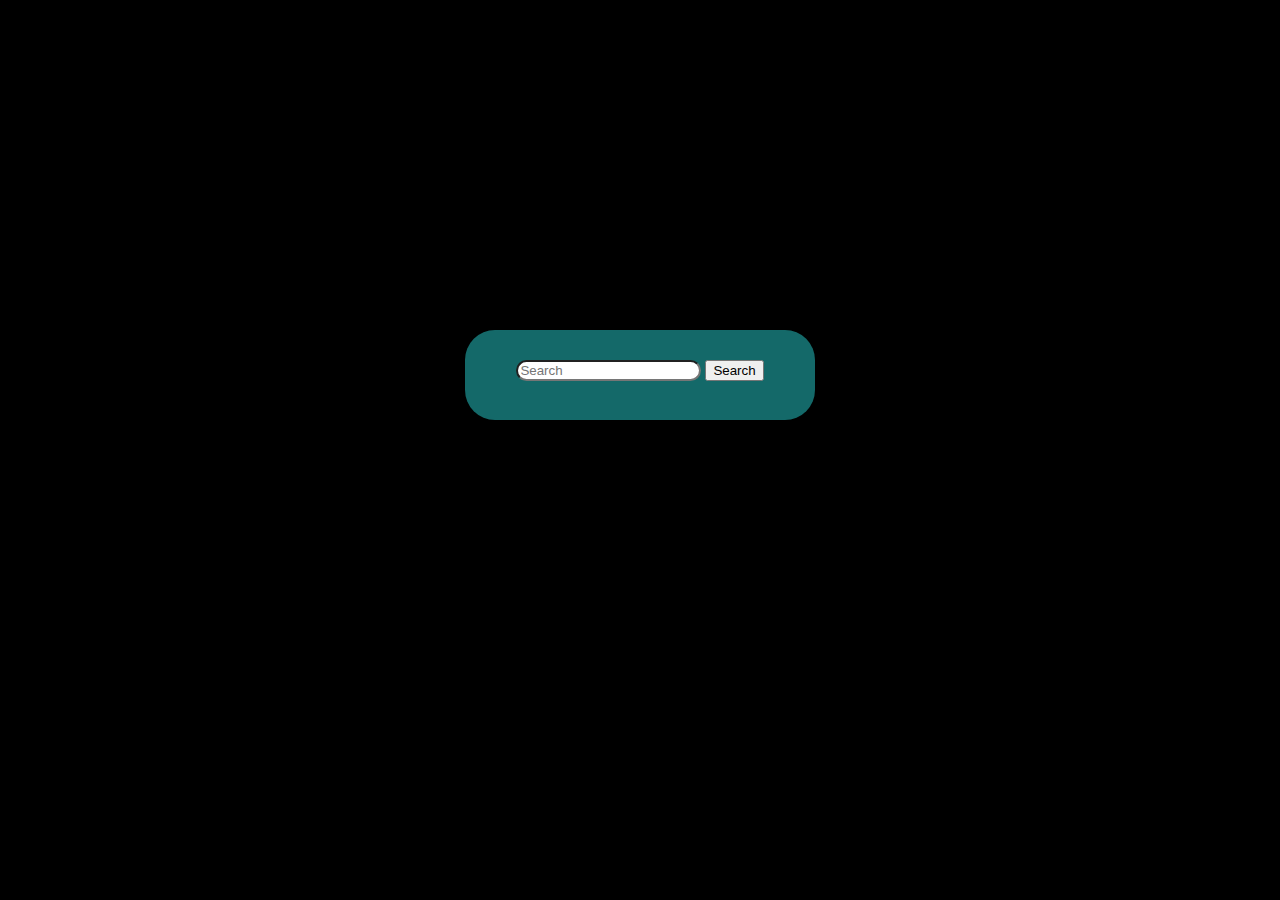
<file: index.html>
<!DOCTYPE html>
<html lang="en">
<head>
    <meta charset="UTF-8">
    <meta name="viewport" content="width=device-width, initial-scale=1.0">
    <link rel="stylesheet" href="weather_style.css">
    
    <title>Weather App</title>
</head>
<body>
    <div class="container">
      <div class="search">
        <input type="text" name="" id="input_val" placeholder="Search">
        <button type="button" id="search">Search</button>
      </div>

      <div class="details" id="more-details">
        <img src="images/download.jpg" alt="not" id="climate">
        <h1 class="temp">29</h1>

        <h2 class="city">Mumbai</h2>
      </div>
    

      <div class="more"  id="more-more-details">
        <div class="col">
          <!-- <i class="fa-solid fa-droplet"></i> -->
          <p class="humidity">29</p>
          <p class="padd"><img src="images/humid_new.jpg" style="height: 20px;"> humidity</p>
        </div>

        <div class="col">
          <!-- <i class="fa-solid fa-droplet"></i> -->
          <p class="speed">21</p>
          <p><img src="images/wind.png" style="height: 20px;" alt=""> speed</p>
        </div>
      </div>
    </div>

    <script src="weather.js"></script>
</body>
</html>
</file>
<file: weather_style.css>
html, body {
    /* height: 100%; */
    margin: 0;
    padding: 0;
}

body {
    /* background-image: url("https://www.shutterstock.com/image-vector/realistic-illustration-autumn-night-rain-600nw-1932348497.jpg"); */
    background-color: black;
    background-repeat: no-repeat;
    background-size: cover;
    display: flex;
    justify-content: center;
    align-items: center;
    /* margin: 0; */
    min-height: 80vh;
    padding: 0;
    font-family: 'Times New Roman', Times, serif;
    font-style: italic;

}

.container {
    display: flex;
    justify-content: center;
    align-items: center;
    flex-direction: column;
    height: auto;
    width: 50%;
    max-width: 350px;
    /* max-height: 200px; */
    background-color:white;
    /* background-image: url("https://wallpapers.com/images/hd/blue-thunderstorm-weather-78yz410ba26zif8c.jpg"); */
    background-repeat: no-repeat;
    background-size: cover;
    background-color:rgb(20, 105, 105);
    border-radius: 30px;
    margin-top: 30px;
}
.search{
    height: 50px;
    width: auto;
    margin-left: 0px;
    padding: 10px;
    /* border-radius: 60px; */
    margin-top: 20px;
}

.search input{
    border-radius: 15px;
}
.search button{
    
    cursor: pointer;
    margin-bottom: 20px;
    
}

.details{
    display: flex;
    flex-direction: column;
    align-items: center;
    justify-content: center;
}
.details img{
    height: 150px;
    border-radius: 25px;
}

.details{
    display: none;
}
.details .city{
    color: white;
    font-weight: bold;
    margin-top: 0px;
    margin-bottom: 5px;
}

.details .temp{
    color: white;
    margin-bottom: 10px;
}

.more{
    width: 100%;;
    margin-top: 20px;
    color: white;
    font-weight: bold;
    font-size: 20px;
    display: flex;
    justify-content: space-around;
    align-items: center;
}


.more{
display: none;
}
/* ahaha */
</file>
